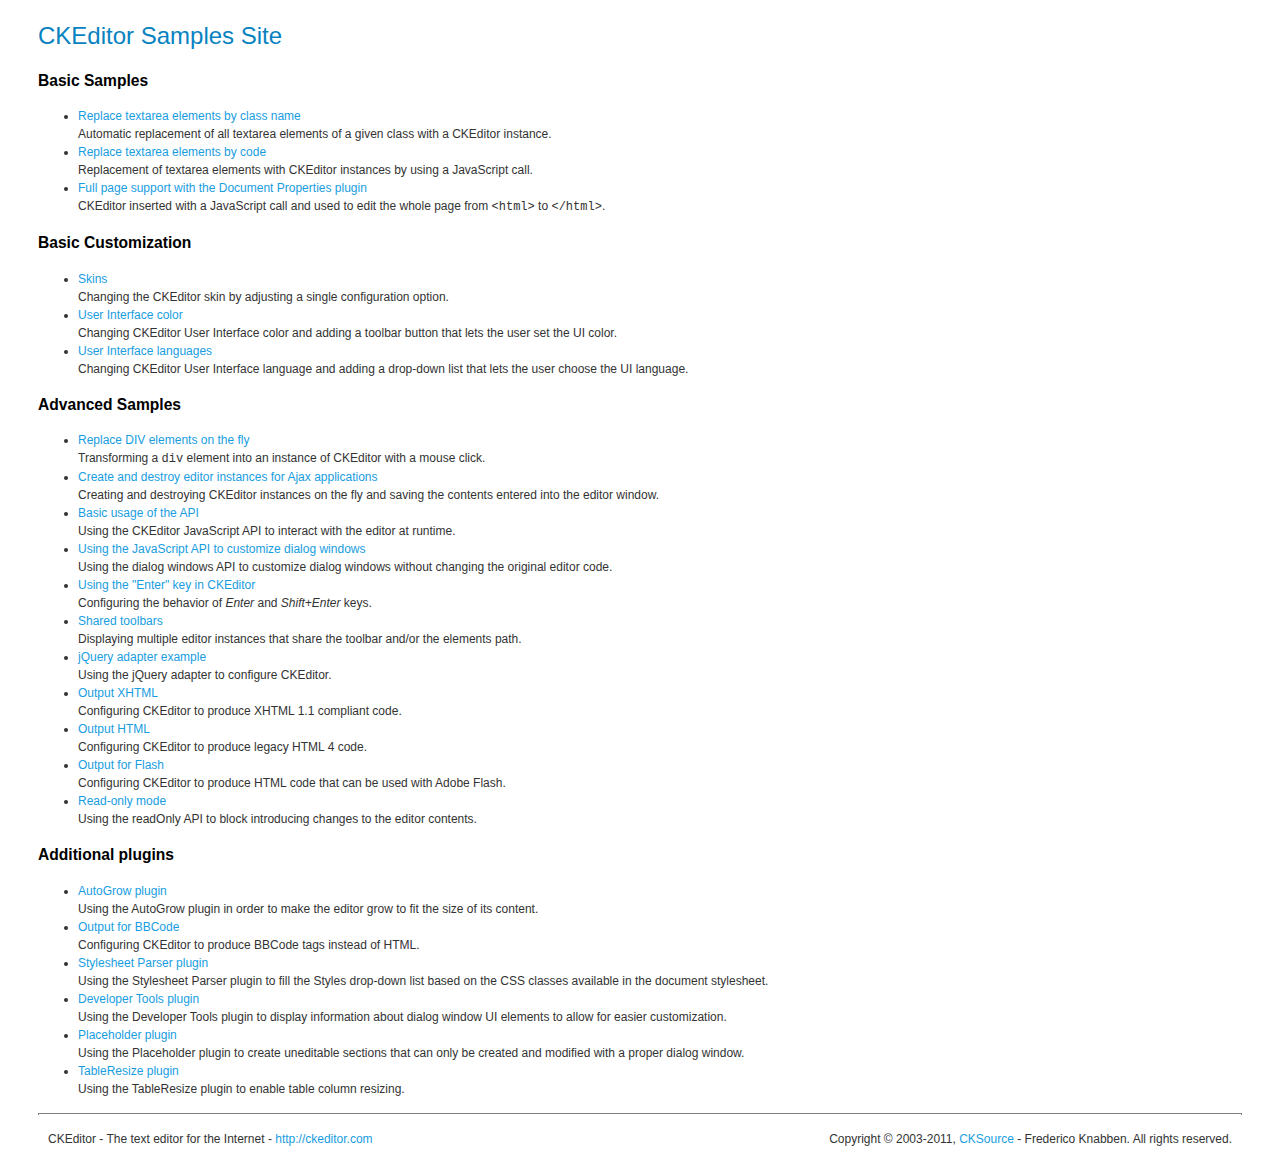
<file: js/ckeditor/_samples/index.html>
<!DOCTYPE html PUBLIC "-//W3C//DTD XHTML 1.0 Transitional//EN" "http://www.w3.org/TR/xhtml1/DTD/xhtml1-transitional.dtd">
<!--
Copyright (c) 2003-2011, CKSource - Frederico Knabben. All rights reserved.
For licensing, see LICENSE.html or http://ckeditor.com/license
-->
<html xmlns="http://www.w3.org/1999/xhtml">
<head>
	<title>CKEditor Samples</title>
	<meta content="text/html; charset=utf-8" http-equiv="content-type" />
	<link type="text/css" rel="stylesheet" href="sample.css" />
</head>
<body>
	<h1 class="samples">
		CKEditor Samples Site
	</h1>
	<h2 class="samples">
		Basic Samples
	</h2>
	<ul class="samples">
		<li>
			<a class="samples" href="replacebyclass.html">Replace textarea elements by class name</a><br />
			Automatic replacement of all textarea elements of a given class with a CKEditor instance.
		</li>
		<li><a class="samples" href="replacebycode.html">Replace textarea elements by code</a><br />
			Replacement of textarea elements with CKEditor instances by using a JavaScript call.
		</li>
		<li><a class="samples" href="fullpage.html">Full page support with the Document Properties plugin</a><br />
			CKEditor inserted with a JavaScript call and used to edit the whole page from <code>&lt;html&gt;</code> to <code>&lt;/html&gt;</code>.
		</li>
	</ul>
	<h2 class="samples">
		Basic Customization
	</h2>
	<ul class="samples">
		<li><a class="samples" href="skins.html">Skins</a><br />
			Changing the CKEditor skin by adjusting a single configuration option.
		</li>
		<li><a class="samples" href="ui_color.html">User Interface color</a><br />
			Changing CKEditor User Interface color and adding a toolbar button that lets the user set the UI color.
		</li>
		<li><a class="samples" href="ui_languages.html">User Interface languages</a><br />
			Changing CKEditor User Interface language and adding a drop-down list that lets the user choose the UI language.
		</li>
	</ul>
	<h2 class="samples">
		Advanced Samples
	</h2>
	<ul class="samples">
		<li><a class="samples" href="divreplace.html">Replace DIV elements on the fly</a><br />
			Transforming a <code>div</code> element into an instance of CKEditor with a mouse click.
		</li>
		<li><a class="samples" href="ajax.html">Create and destroy editor instances for Ajax applications</a><br />
			Creating and destroying CKEditor instances on the fly and saving the contents entered into the editor window.
		</li>
		<li><a class="samples" href="api.html">Basic usage of the API</a><br />
			Using the CKEditor JavaScript API to interact with the editor at runtime.
		</li>
		<li><a class="samples" href="api_dialog.html">Using the JavaScript API to customize dialog windows</a><br />
			Using the dialog windows API to customize dialog windows without changing the original editor code.
		</li>
		<li><a class="samples" href="enterkey.html">Using the "Enter" key in CKEditor</a><br />
			 Configuring the behavior of <em>Enter</em> and <em>Shift+Enter</em> keys.
		</li>
		<li><a class="samples" href="sharedspaces.html">Shared toolbars</a><br />
			Displaying multiple editor instances that share the toolbar and/or the elements path.
		</li>
		<li><a class="samples" href="jqueryadapter.html">jQuery adapter example</a><br />
			Using the jQuery adapter to configure CKEditor.
		</li>
		<li><a class="samples" href="output_xhtml.html">Output XHTML</a><br />
			Configuring CKEditor to produce XHTML 1.1 compliant code.
		</li>
		<li><a class="samples" href="output_html.html">Output HTML</a><br />
			Configuring CKEditor to produce legacy HTML 4 code.
		</li>
		<li><a class="samples" href="output_for_flash.html">Output for Flash</a><br />
			Configuring CKEditor to produce HTML code that can be used with Adobe Flash.
		</li>
		<li><a class="samples" href="readonly.html">Read-only mode</a><br />
			Using the readOnly API to block introducing changes to the editor contents.
		</li>
	</ul>
	<h2 class="samples">
		Additional plugins
	</h2>
	<ul class="samples">
		<li><a class="samples" href="autogrow.html">AutoGrow plugin</a><br />
			Using the AutoGrow plugin in order to make the editor grow to fit the size of its content.
		</li>
		<li><a class="samples" href="bbcode.html">Output for BBCode</a><br />
			Configuring CKEditor to produce BBCode tags instead of HTML.
		</li>
		<li><a class="samples" href="stylesheetparser.html">Stylesheet Parser plugin</a><br />
			Using the Stylesheet Parser plugin to fill the Styles drop-down list based on the CSS classes available in the document stylesheet.
		</li>
		<li><a class="samples" href="devtools.html">Developer Tools plugin</a><br />
			Using the Developer Tools plugin to display information about dialog window UI elements to allow for easier customization.
		</li>
		<li><a class="samples" href="placeholder.html">Placeholder plugin</a><br />
			Using the Placeholder plugin to create uneditable sections that can only be created and modified with a proper dialog window.
		</li>
		<li><a class="samples" href="tableresize.html">TableResize plugin</a><br />
			Using the TableResize plugin to enable table column resizing.
		</li>
	</ul>
	<div id="footer">
		<hr />
		<p>
			CKEditor - The text editor for the Internet - <a class="samples" href="http://ckeditor.com/">http://ckeditor.com</a>
		</p>
		<p id="copy">
			Copyright &copy; 2003-2011, <a class="samples" href="http://cksource.com/">CKSource</a> - Frederico Knabben. All rights reserved.
		</p>
	</div>
</body>
</html>
</file>
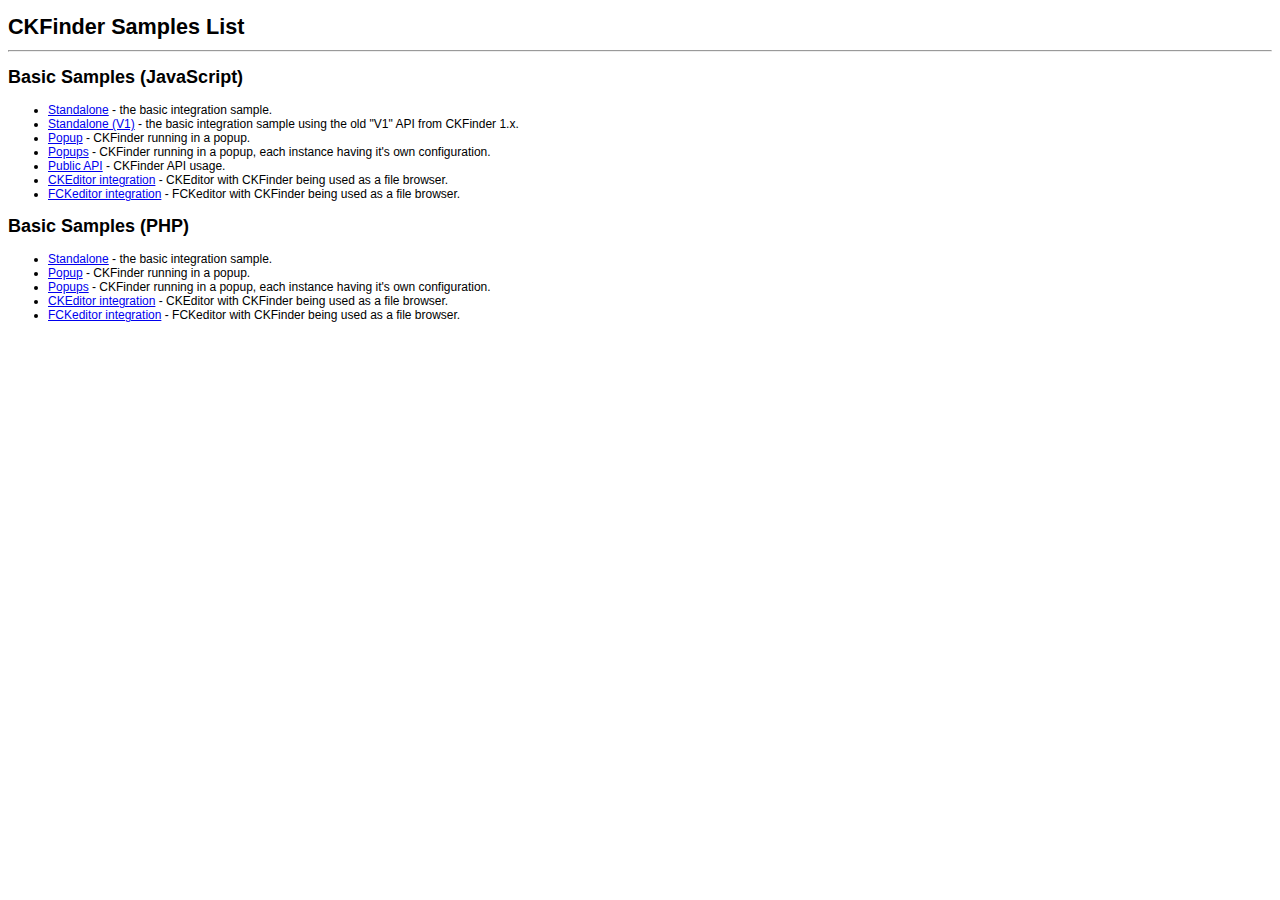
<file: js/ckfinder/_samples/index.html>
<!DOCTYPE html PUBLIC "-//W3C//DTD XHTML 1.0 Transitional//EN" "http://www.w3.org/TR/xhtml1/DTD/xhtml1-transitional.dtd">
<!--
 * CKFinder
 * ========
 * http://ckfinder.com
 * Copyright (C) 2007-2010, CKSource - Frederico Knabben. All rights reserved.
 *
 * The software, this file and its contents are subject to the CKFinder
 * License. Please read the license.txt file before using, installing, copying,
 * modifying or distribute this file or part of its contents. The contents of
 * this file is part of the Source Code of CKFinder.
-->
<html xmlns="http://www.w3.org/1999/xhtml">
<head>
	<title>CKFinder - Samples</title>
	<meta http-equiv="Content-Type" content="text/html; charset=utf-8" />
	<meta name="robots" content="noindex, nofollow" />
	<link href="sample.css" rel="stylesheet" type="text/css" />
</head>
<body>
	<h1>
		CKFinder Samples List
	</h1>
	<hr />
	<h2>
		Basic Samples (JavaScript)
	</h2>
	<ul>
		<li><a href="standalone.html">Standalone</a> - the basic integration sample.</li>
		<li><a href="standalone_v1.html">Standalone (V1)</a> - the basic integration sample using the old "V1" API from CKFinder 1.x.</li>
		<li><a href="popup.html">Popup</a> - CKFinder running in a popup.</li>
		<li><a href="popups.html">Popups</a> - CKFinder running in a popup, each instance having it's own configuration.</li>
		<li><a href="public_api.html">Public API</a> - CKFinder API usage.</li>
		<li><a href="ckeditor.html">CKEditor integration</a> - CKEditor with CKFinder being used as a file browser.</li>
		<li><a href="fckeditor.html">FCKeditor integration</a> - FCKeditor with CKFinder being used as a file browser.</li>
	</ul>
	<h2>
		Basic Samples (PHP)
	</h2>
	<ul>
		<li><a href="php/standalone.php">Standalone</a> - the basic integration sample.</li>
		<li><a href="php/popup.php">Popup</a> - CKFinder running in a popup.</li>
		<li><a href="php/popups.php">Popups</a> - CKFinder running in a popup, each instance having it's own configuration.</li>
		<li><a href="php/ckeditor.php">CKEditor integration</a> - CKEditor with CKFinder being used as a file browser.</li>
		<li><a href="php/fckeditor.php">FCKeditor integration</a> - FCKeditor with CKFinder being used as a file browser.</li>
	</ul>
</body>
</html>
</file>
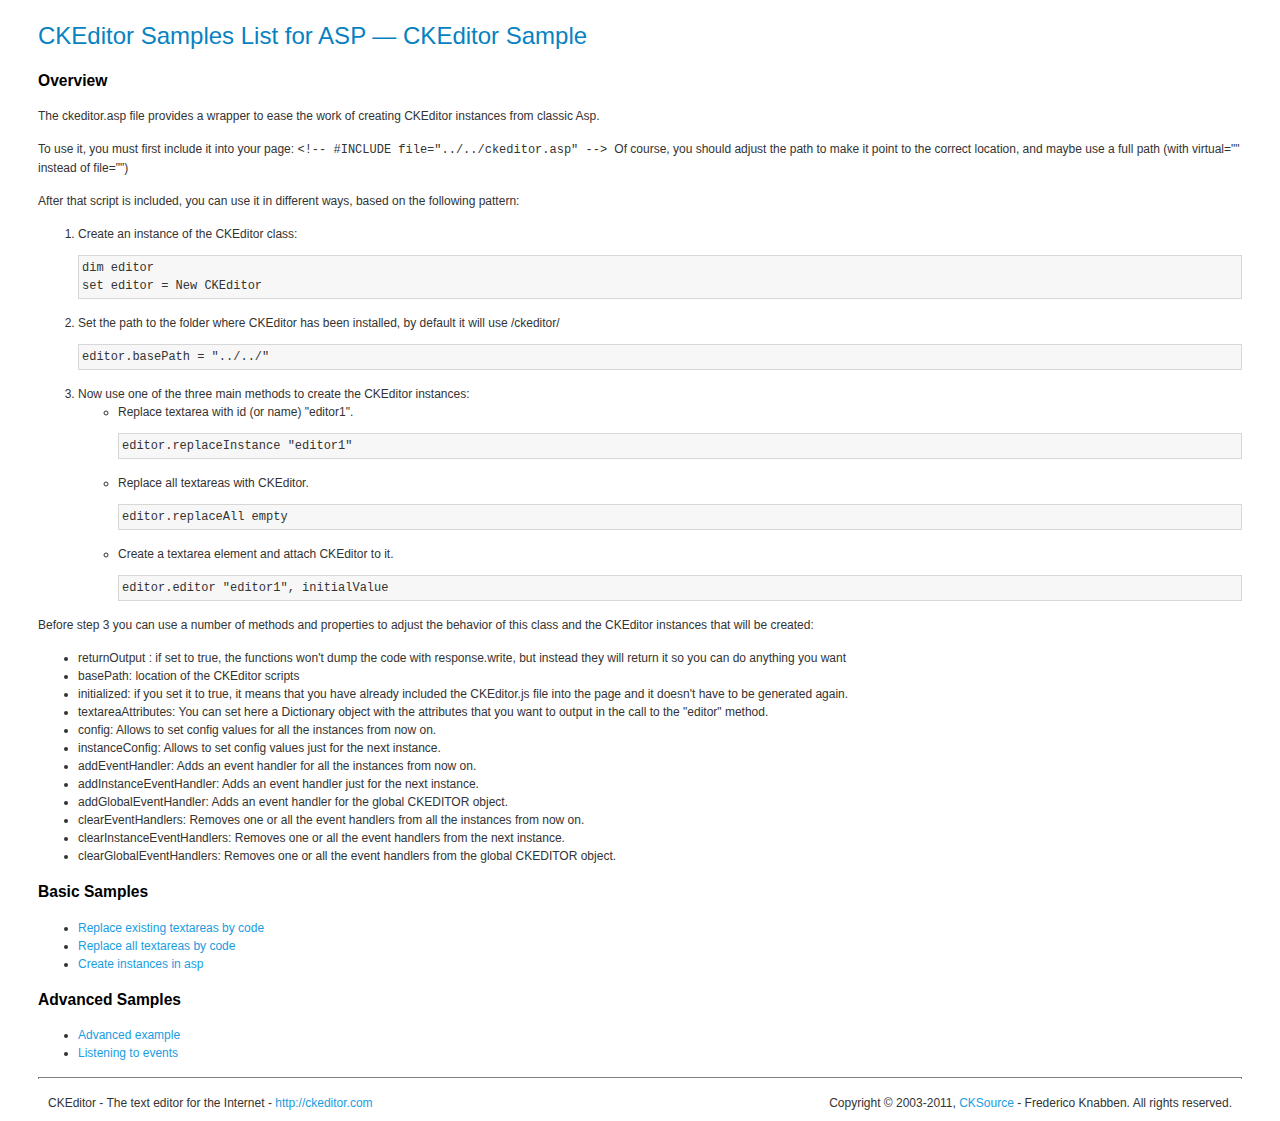
<file: js/ckeditor/_samples/asp/index.html>
<!DOCTYPE html PUBLIC "-//W3C//DTD XHTML 1.0 Transitional//EN" "http://www.w3.org/TR/xhtml1/DTD/xhtml1-transitional.dtd">
<!--
Copyright (c) 2003-2011, CKSource - Frederico Knabben. All rights reserved.
For licensing, see LICENSE.html or http://ckeditor.com/license
-->
<html xmlns="http://www.w3.org/1999/xhtml">
<head>
	<title>ASP integration Samples List &mdash; CKEditor</title>
	<link type="text/css" rel="stylesheet" href="../sample.css" />
</head>
<body>
	<h1 class="samples">
		CKEditor Samples List for ASP &mdash; CKEditor Sample
	</h1>
	<h2 class="samples">
		Overview
	</h2>
	<p>The ckeditor.asp file provides a wrapper to ease the work of creating CKEditor instances from classic Asp.</p>
	<p>To use it, you must first include it into your page:
	<code>
		&lt;!-- #INCLUDE file="../../ckeditor.asp" --&gt;
	</code>
	Of course, you should adjust the path to make it point to the correct location, and maybe use a full path (with virtual="" instead of file="")
	</p>
	<p>After that script is included, you can use it in different ways, based on the following pattern:</p>

<ol>
	<li>
		Create an instance of the CKEditor class:
<pre class="samples">dim editor
set editor = New CKEditor</pre>
	</li>
	<li>
		Set the path to the folder where CKEditor has been installed, by default it will use /ckeditor/
		<pre class="samples">editor.basePath = "../../"</pre>
	</li>
	<li>
	Now use one of the three main methods to create the CKEditor instances:
	<ul class="samples">
		<li>
				Replace textarea with id (or name) "editor1".
			<pre class="samples">editor.replaceInstance "editor1"</pre>
		</li>
		<li>
			Replace all textareas with CKEditor.
			<pre class="samples">editor.replaceAll empty</pre>
		</li>
		<li>
			Create a textarea element and attach CKEditor to it.
			<pre class="samples">editor.editor "editor1", initialValue</pre>
		</li>
	</ul>
	</li>
</ol>
<p>Before step 3 you can use a number of methods and properties to adjust the behavior of this class and the CKEditor instances
that will be created:</p>
<ul class="samples">
	<li>returnOutput : if set to true, the functions won't dump the code with response.write, but instead they will return it so
	you can do anything you want</li>
	<li>basePath: location of the CKEditor scripts</li>
	<li>initialized: if you set it to true, it means that you have already included the CKEditor.js file into the page and it
		doesn't have to be generated again.</li>
	<li>textareaAttributes: You can set here a Dictionary object with the attributes that you want to output in the call to the "editor" method.</li>

	<li>config: Allows to set config values for all the instances from now on.</li>
	<li>instanceConfig: Allows to set config values just for the next instance.</li>

	<li>addEventHandler: Adds an event handler for all the instances from now on.</li>
	<li>addInstanceEventHandler: Adds an event handler just for the next instance.</li>
	<li>addGlobalEventHandler: Adds an event handler for the global CKEDITOR object.</li>

	<li>clearEventHandlers: Removes one or all the event handlers from all the instances from now on.</li>
	<li>clearInstanceEventHandlers: Removes one or all the event handlers  from the next instance.</li>
	<li>clearGlobalEventHandlers: Removes one or all the event handlers  from the global CKEDITOR object.</li>

</ul>

	<h2 class="samples">
		Basic Samples
	</h2>
	<ul class="samples">
		<li><a class="samples" href="replace.asp">Replace existing textareas by code</a></li>
		<li><a class="samples" href="replaceAll.asp">Replace all textareas by code</a></li>
		<li><a class="samples" href="standalone.asp">Create instances in asp</a></li>
	</ul>
	<h2 class="samples">
		Advanced Samples
	</h2>
	<ul class="samples">
		<li><a class="samples" href="advanced.asp">Advanced example</a></li>
		<li><a class="samples" href="events.asp">Listening to events</a></li>
	</ul>
	<div id="footer">
		<hr />
		<p>
			CKEditor - The text editor for the Internet - <a class="samples" href="http://ckeditor.com/">http://ckeditor.com</a>
		</p>
		<p id="copy">
			Copyright &copy; 2003-2011, <a class="samples" href="http://cksource.com/">CKSource</a> - Frederico Knabben. All rights reserved.
		</p>
	</div>
</body>
</html>
</file>
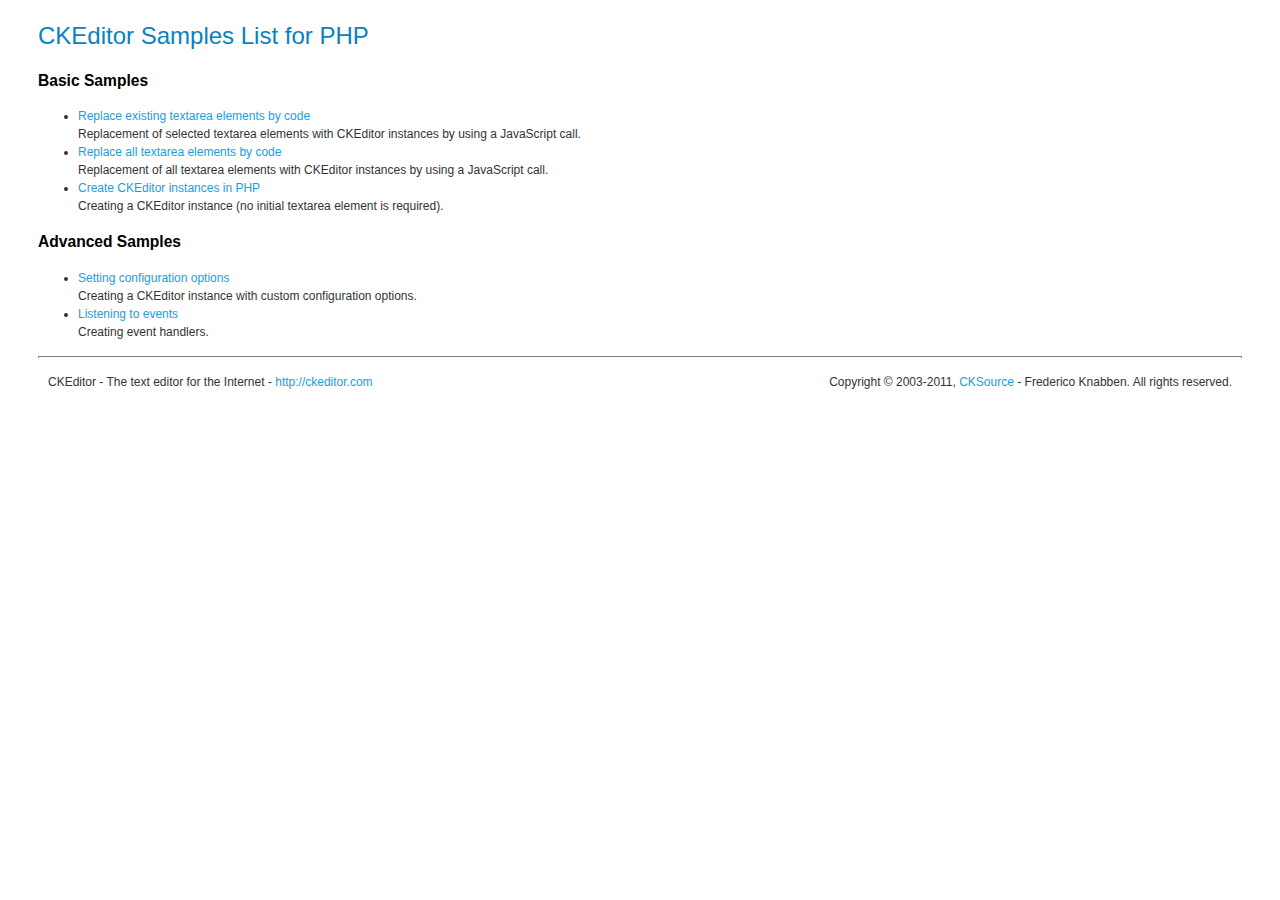
<file: js/ckeditor/_samples/php/index.html>
<!DOCTYPE html PUBLIC "-//W3C//DTD XHTML 1.0 Transitional//EN" "http://www.w3.org/TR/xhtml1/DTD/xhtml1-transitional.dtd">
<!--
Copyright (c) 2003-2011, CKSource - Frederico Knabben. All rights reserved.
For licensing, see LICENSE.html or http://ckeditor.com/license
-->
<html xmlns="http://www.w3.org/1999/xhtml">
<head>
  <meta content="text/html; charset=utf-8" http-equiv="content-type" />
	<title>CKEditor Samples &mdash; PHP Integration</title>
	<link type="text/css" rel="stylesheet" href="../sample.css" />
</head>
<body>
	<h1 class="samples">
		CKEditor Samples List for PHP
	</h1>
	<h2 class="samples">
		Basic Samples
	</h2>
	<ul class="samples">
		<li><a class="samples" href="replace.php">Replace existing textarea elements by code</a><br />
		Replacement of selected textarea elements with CKEditor instances by using a JavaScript call.</li>
		<li><a class="samples" href="replaceAll.php">Replace all textarea elements by code</a><br />
		Replacement of all textarea elements with CKEditor instances by using a JavaScript call.</li>
		<li><a class="samples" href="standalone.php">Create CKEditor instances in PHP</a><br />
		Creating a CKEditor instance (no initial textarea element is required).</li>
	</ul>
	<h2 class="samples">
		Advanced Samples
	</h2>
	<ul class="samples">
		<li><a class="samples" href="advanced.php">Setting configuration options</a><br />
		Creating a CKEditor instance with custom configuration options.</li>
		<li><a class="samples" href="events.php">Listening to events</a><br />
		Creating event handlers.
		</li>
	</ul>
	<div id="footer">
		<hr />
		<p>
			CKEditor - The text editor for the Internet - <a class="samples" href="http://ckeditor.com/">http://ckeditor.com</a>
		</p>
		<p id="copy">
			Copyright &copy; 2003-2011, <a class="samples" href="http://cksource.com/">CKSource</a> - Frederico Knabben. All rights reserved.
		</p>
	</div>
</body>
</html>
</file>
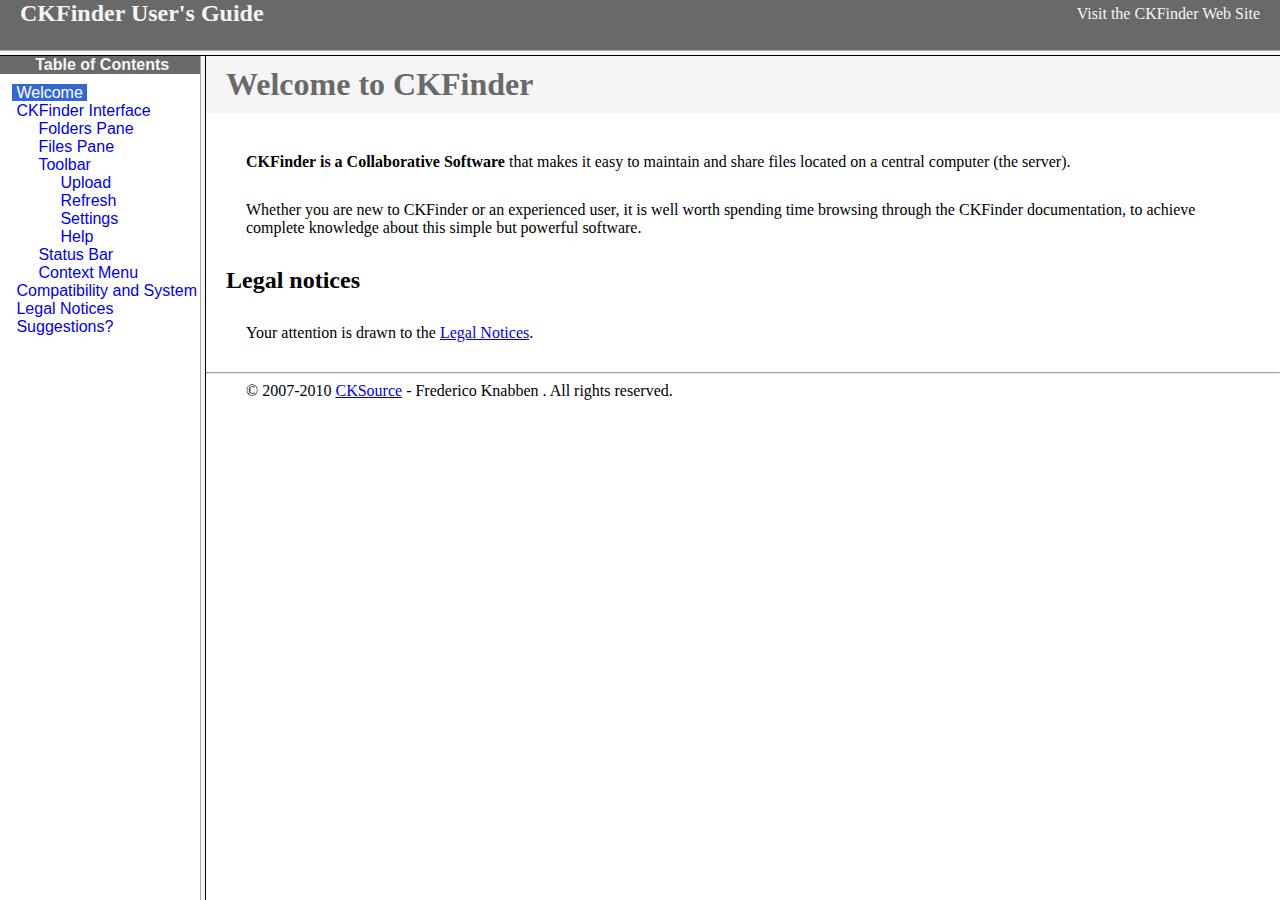
<file: js/ckfinder/help/en/index.html>
<!DOCTYPE HTML PUBLIC "-//W3C//DTD HTML	4.0	Transitional//EN">
<html xmlns="http://www.w3.org/1999/xhtml">
<head>
	<title>CKFinder User's Guide</title>
</head>
<frameset rows="50,*"  bordercolor="#f5f5f5">
	<frame src="files/header.html" noresize="1" frameborder="0" bordercolor="#f5f5f5"></frame>
	<frameset cols="200,*">
			<frame src="files/toc.html" bordercolor="#f5f5f5"></frame>
			<frame src="files/001.html" name="CKDocsMain" bordercolor="#f5f5f5"></frame>
	</frameset>
</frameset>
</html>
</file>
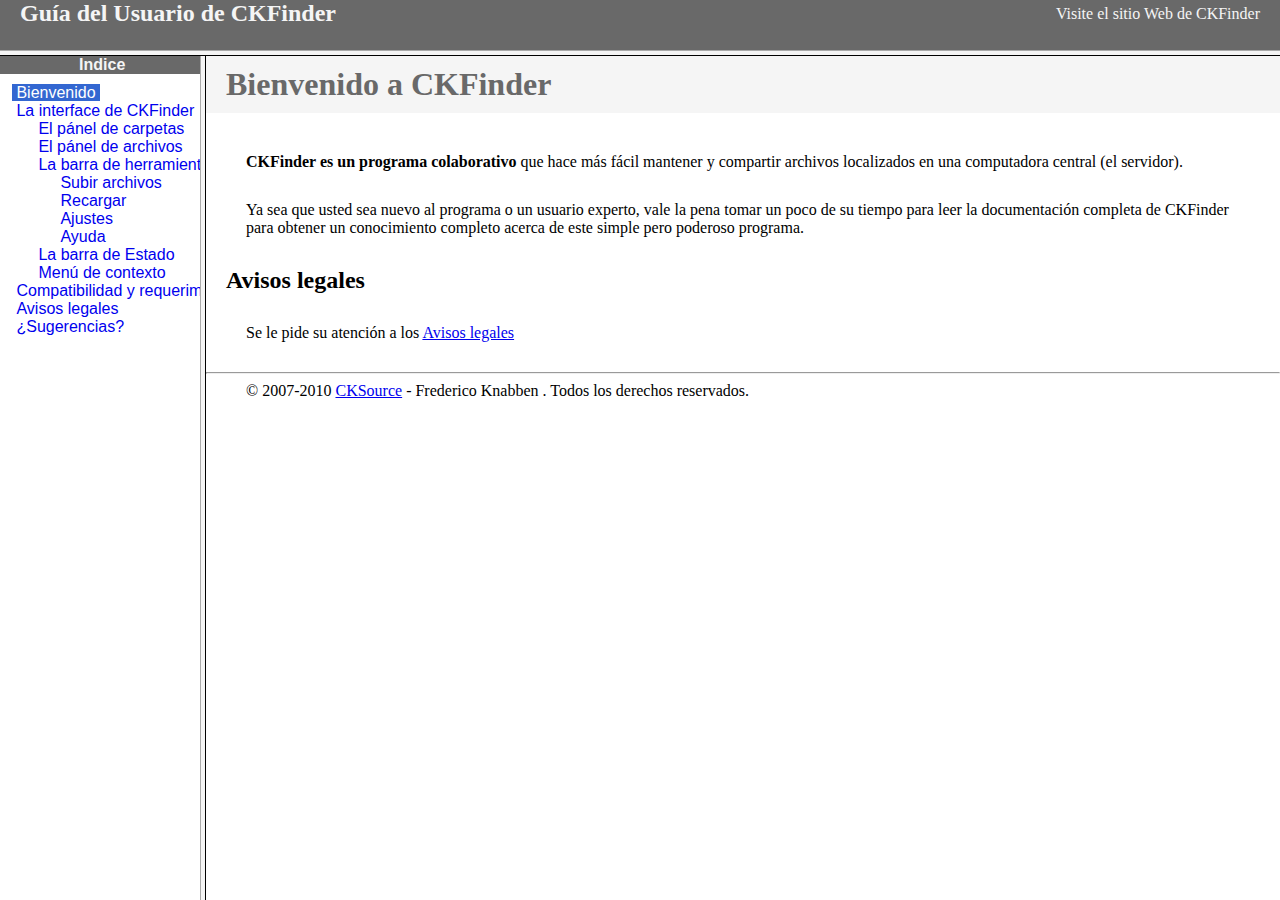
<file: js/ckfinder/help/es-mx/index.html>
<!DOCTYPE HTML PUBLIC "-//W3C//DTD HTML	4.0	Transitional//EN">
<html xmlns="http://www.w3.org/1999/xhtml">
<head>
	<title>Gu&iacute;a para el usuario de CKFinder</title>
	<meta http-equiv="Content-Type" content="text/html; charset=utf-8" />
</head>
<frameset rows="50,*"  bordercolor="#f5f5f5">
	<frame src="files/header.html" noresize="1" frameborder="0" bordercolor="#f5f5f5"></frame>
	<frameset cols="200,*">
			<frame src="files/toc.html" bordercolor="#f5f5f5"></frame>
			<frame src="files/001.html" name="CKDocsMain" bordercolor="#f5f5f5"></frame>
	</frameset>
</frameset><noframes></noframes>
</html>
</file>
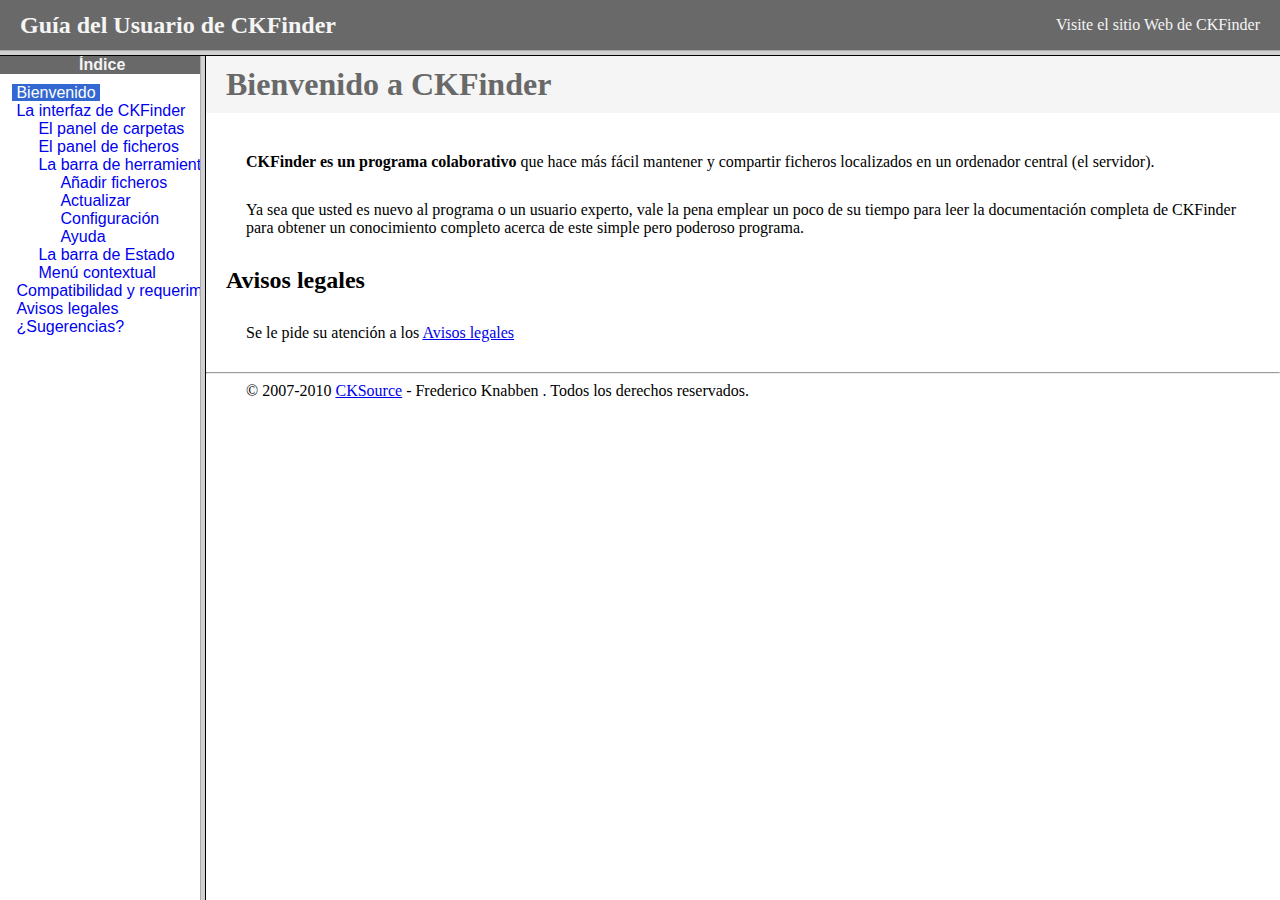
<file: js/ckfinder/help/es/index.html>
<!DOCTYPE HTML PUBLIC "-//W3C//DTD HTML 4.01 Frameset//EN"
   "http://www.w3.org/TR/html4/frameset.dtd">
<html lang="es">
<head>
	<title>Gu&iacute;a para el usuario de CKFinder</title>
	<meta http-equiv="Content-Type" content="text/html; charset=utf-8" />
	<style type="text/css">
		frame {border-color:#f5f5f5}
	</style>
</head>
<frameset rows="50,*">
	<frame src="files/header.html" noresize frameborder="0">
	<frameset cols="200,*">
			<frame src="files/toc.html">
			<frame src="files/001.html" name="CKDocsMain">
	</frameset>
</frameset>
</html>
</file>
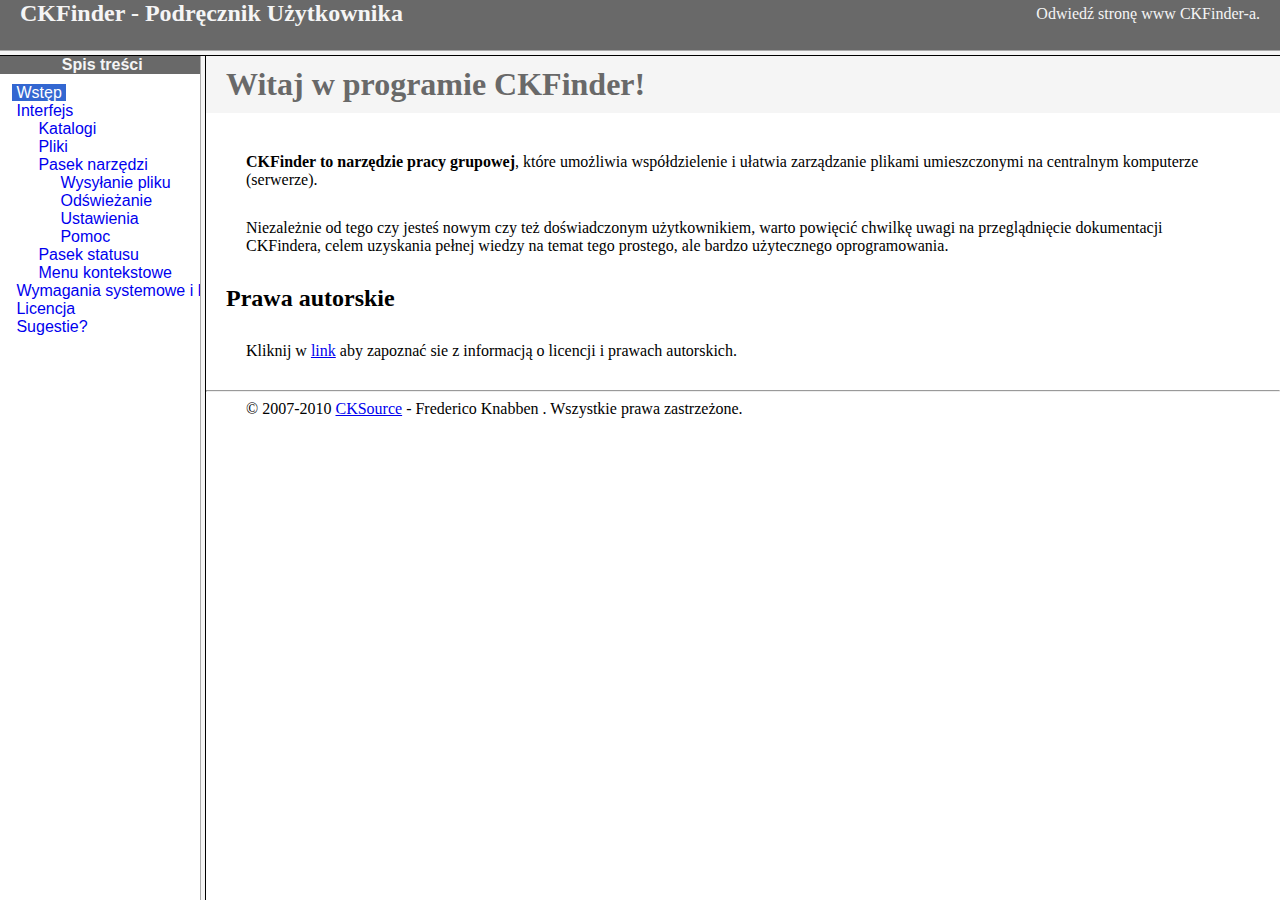
<file: js/ckfinder/help/pl/index.html>
<!DOCTYPE HTML PUBLIC "-//W3C//DTD HTML	4.0	Transitional//EN">
<html xmlns="http://www.w3.org/1999/xhtml">
<head>
	<title>CKFinder - Podręcznik Użytkownika</title>
	<meta http-equiv="Content-Type" content="text/html; charset=utf-8" />
</head>
<frameset rows="50,*"  bordercolor="#f5f5f5">
	<frame src="files/header.html" noresize="1" frameborder="0" bordercolor="#f5f5f5"></frame>
	<frameset cols="200,*">
			<frame src="files/toc.html" bordercolor="#f5f5f5"></frame>
			<frame src="files/001.html" name="CKDocsMain" bordercolor="#f5f5f5"></frame>
	</frameset>
</frameset>
</html>
</file>
<file: js/ckeditor/_samples/sample.css>
/*
Copyright (c) 2003-2011, CKSource - Frederico Knabben. All rights reserved.
For licensing, see LICENSE.html or http://ckeditor.com/license
*/

html, body, h1, h2, h3, h4, h5, h6, div, span, blockquote, p, address, form, fieldset, img, ul, ol, dl, dt, dd, li, hr, table, td, th, strong, em, sup, sub, dfn, ins, del, q, cite, var, samp, code, kbd, tt, pre {
	line-height: 1.5em;
}

body {
	padding:10px 30px;
}

input, textarea, select, option, optgroup, button, td, th {
	font-size: 100%;
}

pre,
code,
kbd,
samp,
tt{
  font-family: monospace,monospace;
  font-size: 1em;
}

h1.samples {
  color:#0782C1;
  font-size:200%;
  font-weight:normal;
  margin: 0;
  padding: 0;
}

h2.samples {
  color:#000000;
  font-size:130%;
  margin: 0;
  padding: 0;
}

p, blockquote, address, form, pre, dl, h1.samples, h2.samples {
	margin-bottom:15px;
}

ul.samples {
	margin-bottom:15px;
}

.clear {
	clear:both;
}

fieldset
{
	margin: 0;
	padding: 10px;
}

body, input, textarea {
	color: #333333;
	font-family: Arial, Helvetica, sans-serif;
}

body {
	font-size: 75%;
}

a.samples {
	color:#189DE1;
	text-decoration:none;
}

a.samples:hover {
  text-decoration:underline;
}

form
{
	margin: 0;
	padding: 0;
}

pre.samples
{
	background-color: #F7F7F7;
	border: 1px solid #D7D7D7;
	overflow: auto;
	padding: 0.25em;
}

#alerts
{
	color: Red;
}

#footer hr
{
	margin: 10px 0 15px 0;
	height: 1px;
	border: solid 1px gray;
	border-bottom: none;
}

#footer p
{
	margin: 0 10px 10px 10px;
	float: left;
}

#footer #copy
{
	float: right;
}

#outputSample
{
	width: 100%;
	table-layout: fixed;
}

#outputSample thead th
{
	color: #dddddd;
	background-color: #999999;
	padding: 4px;
	white-space: nowrap;
}

#outputSample tbody th
{
	vertical-align: top;
	text-align: left;
}

#outputSample pre
{
	margin: 0;
	padding: 0;
	white-space: pre; /* CSS2 */
	white-space: -moz-pre-wrap; /* Mozilla*/
	white-space: -o-pre-wrap; /* Opera 7 */
	white-space: pre-wrap; /* CSS 2.1 */
	white-space: pre-line; /* CSS 3 (and 2.1 as well, actually) */
	word-wrap: break-word; /* IE */
}

.description {
	border: 1px dotted #B7B7B7;
	margin-bottom: 10px;
	padding: 10px 10px 0;
}

label {
	display: block;
	margin-bottom:6px;
}

.cke_dialog label
{
	display: inline;
	margin-bottom: auto;
}
</file>
<file: js/ckfinder/_samples/sample.css>
/*
 * CKFinder
 * ========
 * http://ckfinder.com
 * Copyright (C) 2007-2010, CKSource - Frederico Knabben. All rights reserved.
 *
 * The software, this file and its contents are subject to the CKFinder
 * License. Please read the license.txt file before using, installing, copying,
 * modifying or distribute this file or part of its contents. The contents of
 * this file is part of the Source Code of CKFinder.
 *
 * Styles used in the samples pages.
 */

body, td, th, input, select, textarea
{
	font-size: 12px;
	font-family: Arial, Verdana, Sans-Serif;
}

h1
{
	font-weight: bold;
	font-size: 180%;
	margin-bottom: 10px;
}

form
{
	margin: 0;
	padding: 0;
}

#outputSample
{
	table-layout: fixed;
	width: 100%;
}

pre
{
	margin: 0;
	padding: 0;

	white-space: pre; /* CSS2 */
	white-space: -moz-pre-wrap; /* Mozilla*/
	white-space: -o-pre-wrap; /* Opera 7 */
	white-space: pre-wrap; /* CSS 2.1 */
	white-space: pre-line; /* CSS 3 (and 2.1 as well, actually) */
	word-wrap: break-word; /* IE */
}

#outputSample thead th
{
	color: #dddddd;
	background-color: #999999;
	padding: 4px;
	white-space: nowrap;
}

#outputSample tbody th
{
	vertical-align: top;
	text-align: left;
}

.error {
	color: #ff0000;
}
</file>
